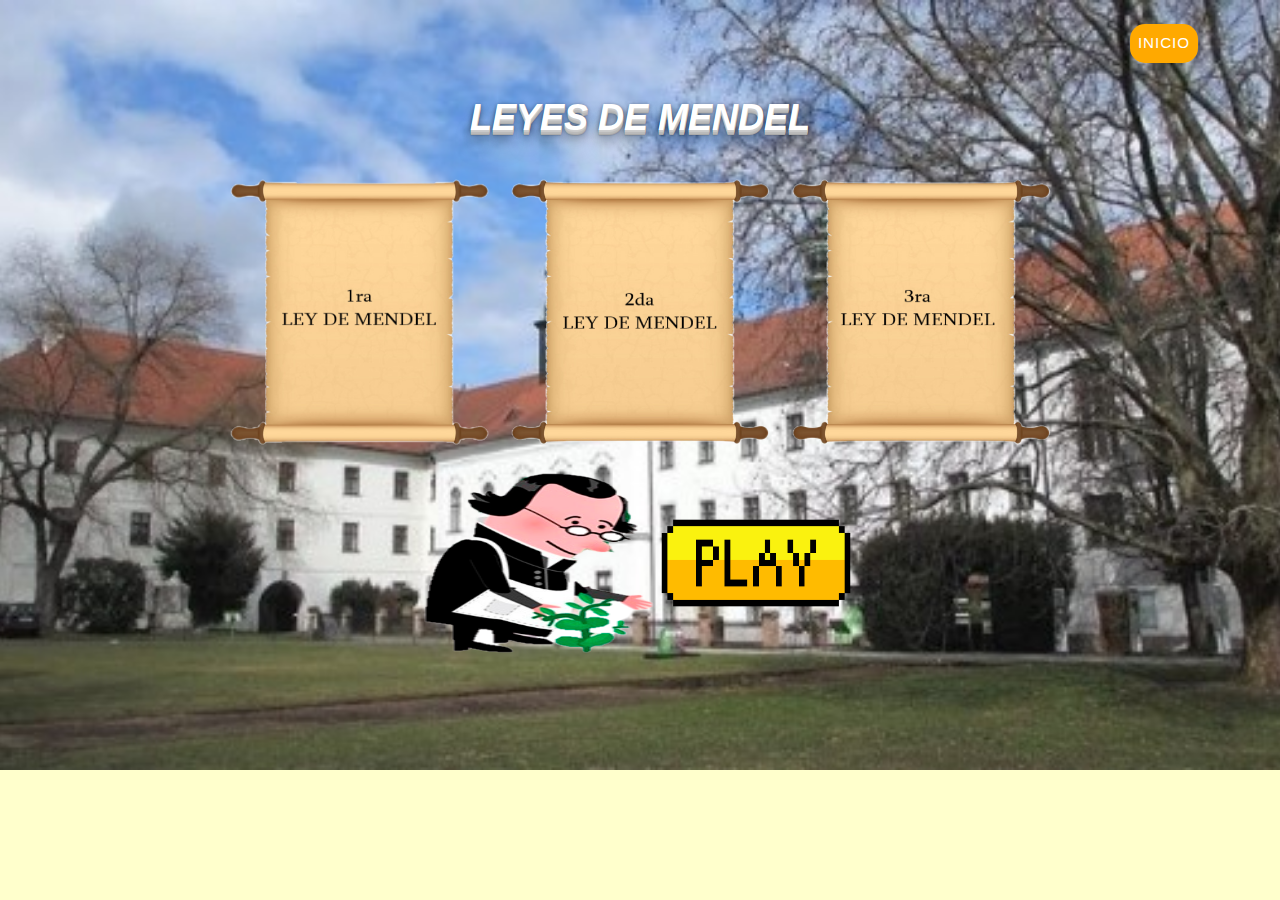
<file: index.html>
<!DOCTYPE html>
<html lang="en">
  <head>
    <meta charset="utf-8" />
    <meta name="viewport" content="width=device-width, initial-scale=1, shrink-to-fit=no" />
    <meta name="description" content="" />
    <meta name="author" content="" />
    <title>INICIO</title>
    <link rel="stylesheet" href="https://stackpath.bootstrapcdn.com/bootstrap/4.1.3/css/bootstrap.min.css" integrity="sha384-MCw98/SFnGE8fJT3GXwEOngsV7Zt27NXFoaoApmYm81iuXoPkFOJwJ8ERdknLPMO" crossorigin="anonymous">
    <script src="https://code.jquery.com/jquery-3.3.1.slim.min.js" integrity="sha384-q8i/X+965DzO0rT7abK41JStQIAqVgRVzpbzo5smXKp4YfRvH+8abtTE1Pi6jizo" crossorigin="anonymous"></script>
    <script src="https://cdnjs.cloudflare.com/ajax/libs/popper.js/1.14.3/umd/popper.min.js" integrity="sha384-ZMP7rVo3mIykV+2+9J3UJ46jBk0WLaUAdn689aCwoqbBJiSnjAK/l8WvCWPIPm49" crossorigin="anonymous"></script>
    <script src="https://stackpath.bootstrapcdn.com/bootstrap/4.1.3/js/bootstrap.min.js" integrity="sha384-ChfqqxuZUCnJSK3+MXmPNIyE6ZbWh2IMqE241rYiqJxyMiZ6OW/JmZQ5stwEULTy" crossorigin="anonymous"></script>
   
    <!-- Core theme CSS (includes Bootstrap)-->
    <link href="css/styles.css" rel="stylesheet" />

    <!-- Navigation-->
    <nav class="navbar navbar-expand-lg navbar-dark fixed-top" id="mainNav">
      <div class="container">
          <div class="collapse navbar-collapse" id="navbarResponsive">
              <ul class="navbar-nav text-uppercase ml-auto">
                    <li class="nav-item"><a class="nav-link js-scroll-trigger" href="index.html">INICIO</a></li>  </ul>
          </div>
      </div>
    </nav>
  <head>
  <body>
    <header class="masthead" style="padding: 100px;">
      <div class="container">
        <div class="masthead-subheading">LEYES DE MENDEL</div>
              <table align="center">                        
                  <td>                                
                      <div class="ex2">
                            <p><a href="1ra Ley Madel.html"><img src="assets/img/libro1.png"  width="259" height="266" border="0" /></a></p>
                      </div>
                  </td>
                  <td>
                      <div class="ex2">
                          <p><a href="2da Ley Madel.html"><img src="assets/img/2°LEY.png"  width="259" height="266" border="0" /></a></p>
                      </div>
                  </td>                        
                  <td>
                      <div class="ex2">
                          <p><a href="3ra Ley Madel.html"><img src="assets/img/3°LEY.png"  width="259" height="266" border="0" /></a> </p>
                      </div>
                  </td>
              </table>          
              <table align="center">                            
                  <td>                                    
                      <div class="ex1">
                            <p><a href="HSTORIA.html"><img src="assets/img/Sin título.png"/></a></p>
                      </div>    
                  </td>    
                  <td>    
                      <div class="ex3">
                          <p><a href="JUEGO.html"><img src="assets/img/JUEGO.png"/></a></p>
                      </div>
                  </td>                       
              </table>
        </div>
        <!-- Modal HTML -->
        <div id="myModal" class="modal fade modal1">
            <div class="modal-dialog modal-dialog-centered">
                <div class="modal-content">
                    <div class="modal-body" style="color: black;">
                        <h4 class="modal-title" style="color: black; ">INTEGRANTES</h4>
                        <hr>
                        <dl style="text-align: center; margin-top: 10px;">
                            <dd>ALMEIDA ANTHONY</dd>
                            <dd>BOSMEDIANO ALEXIS</dd>
                            <dd>MANTILLA WENDY</dd>
                            <dd>MORALES SEBASTIÁN</dd>
                            <dd>QUILLUPANGUI DAYANA</dd>
                            <dd>VILLAREAL ESTEFANY</dd>
                        </dl>    
                    </div>
                </div>
            </div>
        </div>
    </header> 
    <script>
        $(document).ready(function()
        {
             $('#myModal').modal('show')
        });
    </script>           
  </body>
</html>
</file>
